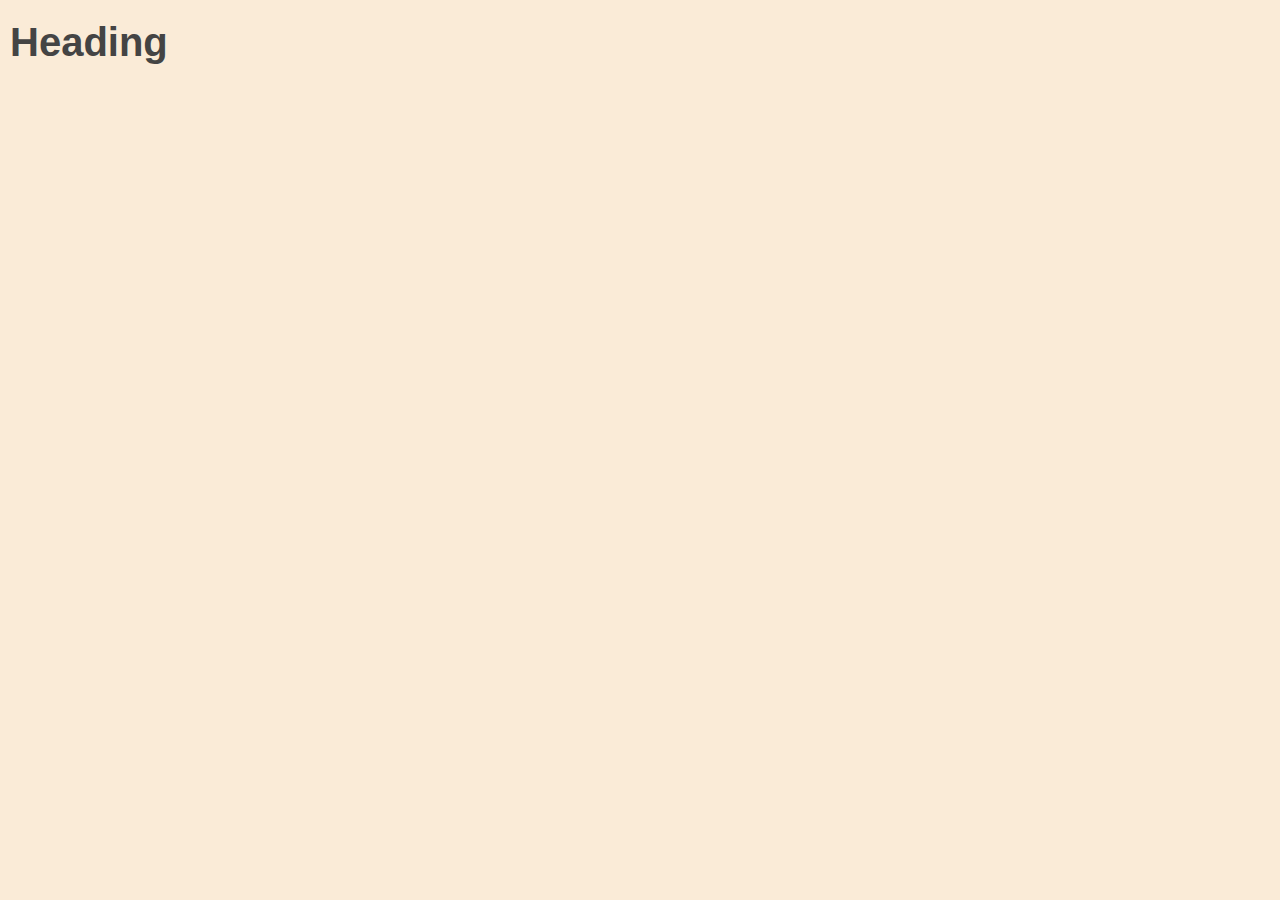
<file: index.html>
<!DOCTYPE html>
<html lang="en">
<head>
    <meta charset="UTF-8">
    <meta name="viewport" content="width=device-width, initial-scale=1.0">
    <title>Test</title>
    <link rel="stylesheet" href="styles.css">
    <style src="styles.css"></style>
</head>
<body>
    <h1 class="head w">Heading</h1>

    <script src="audio_constructor" charset="UTF-8"></script>
</body>
</html>
</file>
<file: styles.css>
body {
    font-family:Arial, Helvetica, sans-serif;
    margin:0;
    padding: 0;
    background-color: antiquewhite;
    color: black;
}

h1{
    font-size: 2.5rem;
    margin: 20px 10px;
    color: #444;
}

h2{
    font-size: 2 rem;
    margin: 20px 10px;
    color: #444;
}

p{
    line-height: 1.6;
    margin: 0px 0px 15px 0;
    color: #666;
}

a{
    color: #007bff;
    text-decoration: none;
    transition: color 0.3s ease, text-decoration 0.3s ease;
}

a:hover{
    text-decoration: underline;
    color: #0056b3;
}

.container{
    width:100%;
    max-width: 1200px;
    margin: 0 auto;
    padding: 20px;
}



.w{
    background-image: url"";
}
</file>
